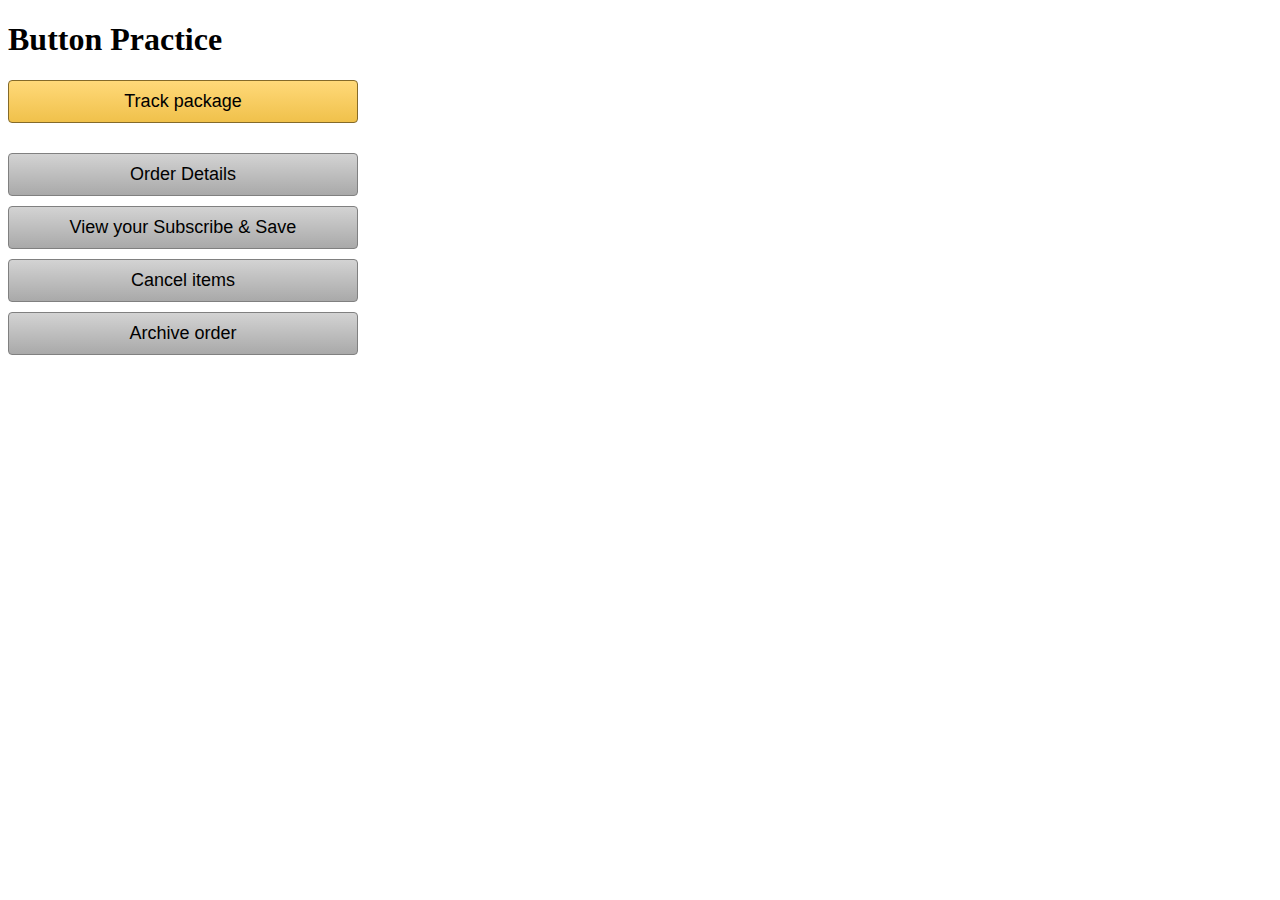
<file: static-site-playground/index.html>
<!DOCTYPE html>
<html lang="en" dir="ltr" >
  <head>
    <title>CSS Playground</title>
    <link href="./main.css" type="text/css" rel="stylesheet"/>
    <meta charset="utf-8">
  </head>
  <body>
    <h1>Button Practice</h1>
    <section>
      <button id="track" class="track-package">Track package</button>
      <button class="track-package">Order Details</button>
      <button class="track-package">View your Subscribe & Save</button>
      <button class="track-package">Cancel items</button>
      <button class="track-package">Archive order</button>
    </section>
  </body>
</html>
</file>
<file: static-site-playground/main.css>
h1 {

}


.track-package {
  /* background-color: lightgray; */
  background-image: linear-gradient(lightgray, darkgray);
  border-radius: 4px;
  border: solid 1px;
  border-color: gray;
  width: 350px;
  font-size: 18px;
  margin-bottom: 10px;
  padding: 10px;
  display: block;
  align-items: center;
}


#track {
  /* background-color: #f0c14b; */
  border-color: #846a29;
  margin-bottom: 30px;
  background-image: linear-gradient(#ffd979, #f0c14b);
}
</file>
